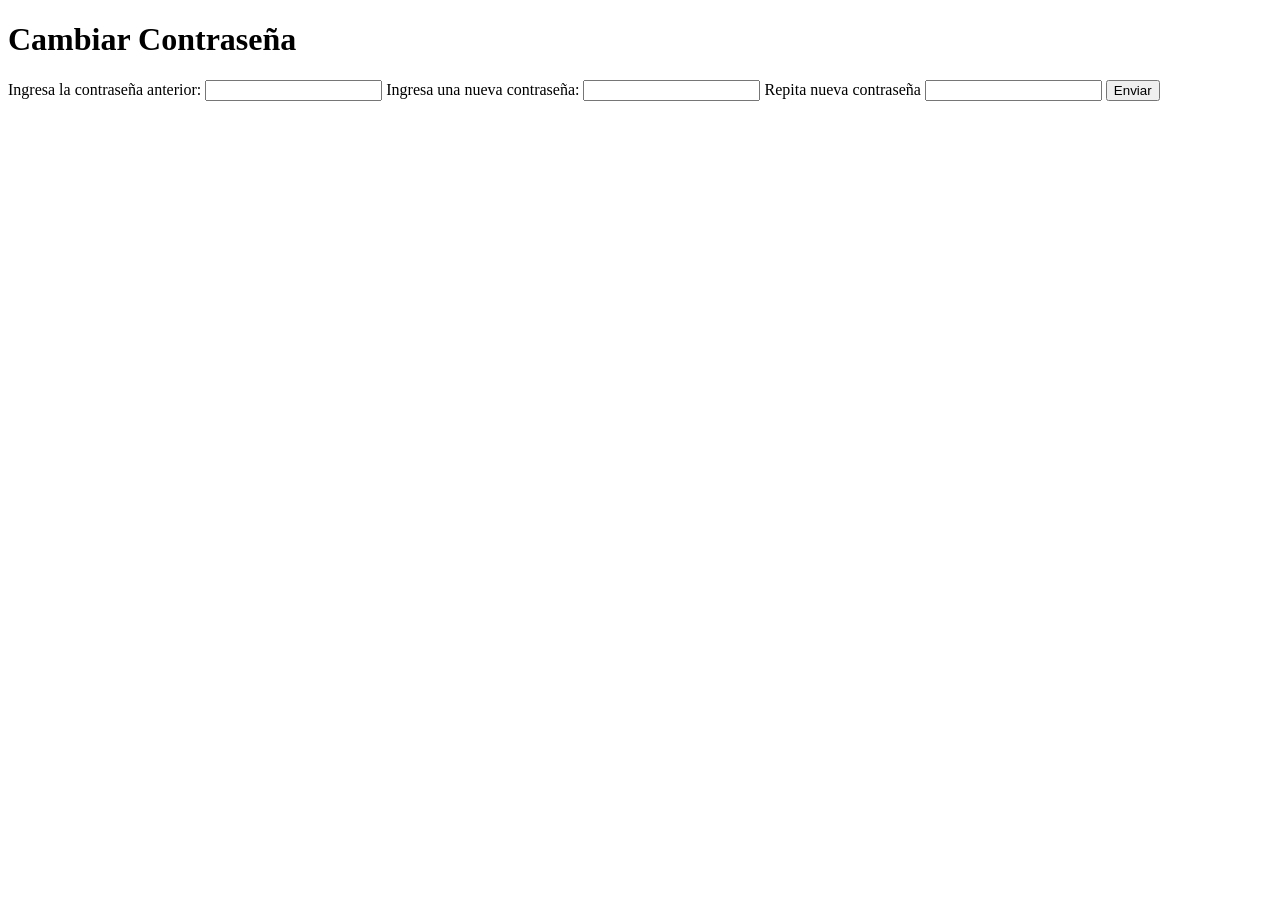
<file: IEPortal/shared/cambiar_contra_perfil.html>
<!DOCTYPE html>
<html lang="en">
<body>
    <div class="titulo">
        <h1>Cambiar Contraseña</h1>
    </div>
    <div class="container contenedor contenedor--grande contenedor--sombra">
        <div class="row">
            <div class="col ">
                 
                    
                    <form method="POST" id="cambiar_cp" enctype="multipart/form-data-" class="formulario">
						<label for="password_anterior">Ingresa la contraseña anterior: </label>
						<input type="password" name="password_anterior"  id="password_anterior" class="formulario__input">
                        <label for="password1">Ingresa una nueva contraseña: </label>
						<input type="password" name="password1"  id="password1" class="formulario__input">
                        <label for="password2">Repita nueva contraseña </label>
						<input type="password" name="password2"  id="password2" class="formulario__input">
                        
						
                        <ul class="alert alert-success" style="display: none" id="resultados"></ul>
						<ul class="alert alert-danger" style="display: none" id="error"></ul>
                        <input type="submit" id="validac" name="validac" value="Enviar" class="boton">
                    </form> 
                
            </div>  
        </div>
    </div>
    <br>
</body>
<script src="js/cambiar_contra_perfil.js"></script>
</html>
</file>
